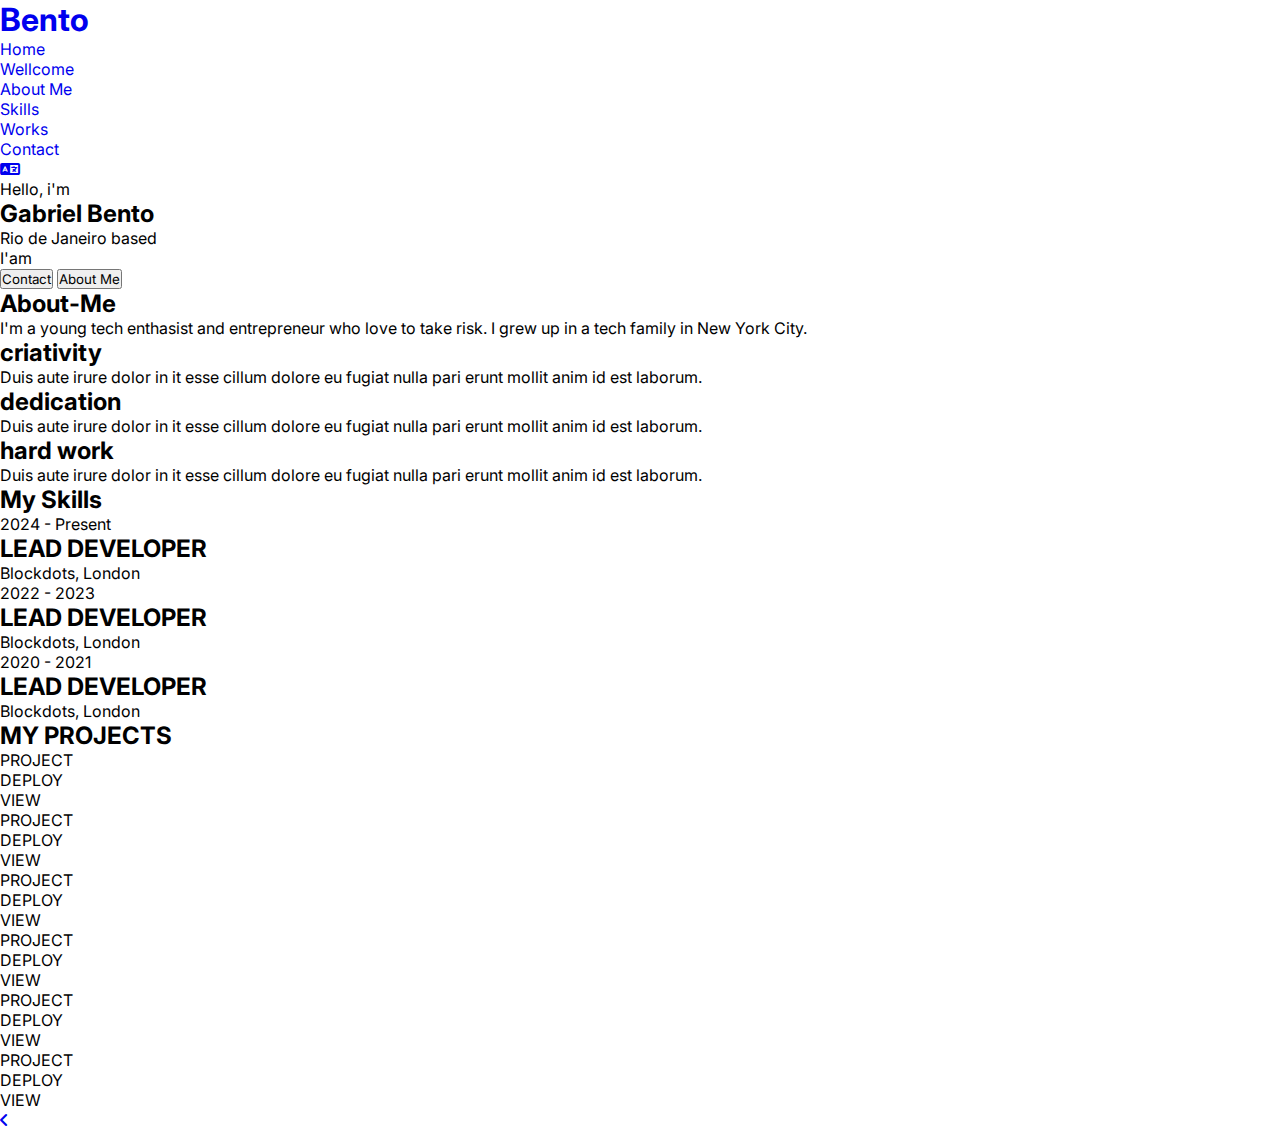
<file: index.html>
<!DOCTYPE html>
<html lang="pt-BR">

<head>
    <meta charset="UTF-8">
    <meta name="viewport" content="width=device-width, initial-scale=1.0">
    <link rel="stylesheet" href="https://cdnjs.cloudflare.com/ajax/libs/font-awesome/6.0.0-beta3/css/all.min.css">
    <title>meu Portifolio</title>
    <link rel="stylesheet" href="style.css">

</head>

<body>
    <div id="back-home">
        <a href="#page-01">
            <div id="left"></div>
            <div id="rigth"></div>
        </a>
    </div>
    <!--PAGE-01-->
    <div id="page-01">
        <header>
            <a href="#">
                <h1>Bento</h1>
            </a>
            <nav id="navegation">
                <ul id="links">
                    <li>
                        <a href="#">Home</a>
                    </li>
                    <li>
                        <a href="#">Wellcome</a>
                    </li>

                    <li>
                        <a href="#">About Me</a>
                    </li>
                    <li>
                        <a href="#">Skills</a>
                    </li>
                    <li>
                        <a href="#">Works</a>
                    </li>
                    <li>
                        <a href="#">Contact</a>
                    </li>
                </ul>
            </nav>
            <a href="#"><i class="fa-solid fa-language" id="translate"></i></a>

        </header>
        <div id="article">
            <section>
                <p id="hello">Hello, i'm</p>
                <h2>Gabriel Bento</h2>
                <p id="rio">Rio de Janeiro based</p>
                <div class="txt-animado">
                    I'am  <span></span>
                </div>
                <div id="btn">
                    <button id="btn-01">
                        Contact
                    </button>
                    <a href="#page-02">
                        <button id="btn-02">
                            About Me
                        </button>
                    </a>
                </div>
            </section>
        </div>
    </div>




    <div id="page-02">
        <div>

            <div id="wellcome">
                <h2>About-Me</h2>
                <p>I'm a young tech enthasist and entrepreneur who love to take risk.
                    I grew up in a tech family in New York City.</p>
            </div>

            <div id="cards">

                <div class="card">
                    <h2>criativity</h2>
                    <p>Duis aute irure dolor in it esse cillum dolore eu fugiat nulla pari erunt mollit anim id est
                        laborum.</p>
                </div>

                <div class="card">
                    <h2>dedication</h2>
                    <p>Duis aute irure dolor in it esse cillum dolore eu fugiat nulla pari erunt mollit anim id est
                        laborum.</p>
                </div>

                <div class="card">
                    <h2>hard work</h2>
                    <p>Duis aute irure dolor in it esse cillum dolore eu fugiat nulla pari erunt mollit anim id est
                        laborum.
                    </p>
                </div>
            </div>

        </div>
    </div>

    <div id="page-03">
        <h2 id="title">My Skills</h2>

        <div id="baloes">
            <div class="balao">
                <p class="year">2024 - Present</p>
                <h2>LEAD DEVELOPER</h2>
                <p>Blockdots, London</p>
            </div>
            <div class="balao">
                <p class="year">2022 - 2023</p>
                <h2>LEAD DEVELOPER</h2>
                <p>Blockdots, London</p>
            </div>
            <div class="balao">
                <p class="year">2020 - 2021</p>
                <h2>LEAD DEVELOPER</h2>
                <p>Blockdots, London</p>
            </div>
        </div>
    </div>
    <div id="page-04">
        <h2>MY PROJECTS</h2>

        <div id="linha-01">
            <div class="conjunto">
                <div class="card-principal">
                    PROJECT
                </div>
                <div class="links-01">
                    <div class="deploy">DEPLOY</div>
                    <div class="view">VIEW</div>
                </div>
            </div>

            <div class="conjunto">
                <div class="card-principal">
                    PROJECT
                </div>
            <div class="links-01">
                <div class="deploy">DEPLOY</div>
                <div class="view">VIEW</div>
            </div>
            </div>
        </div>

        <div id="linha-02">
            <div class="conjunto">
                <div class="card-principal">
                    PROJECT
                </div>
                <div class="links-02">
                    <div class="deploy">DEPLOY</div>
                    <div class="view">VIEW</div>
                </div>
            </div>

            <div class="conjunto">
                <div class="card-principal">
                    PROJECT
                </div>
            <div class="links-02">
                <div class="deploy">DEPLOY</div>
                <div class="view">VIEW</div>
            </div>
            </div>
        </div>

        <div id="linha-03">
            <div class="conjunto">
                <div class="card-principal">
                    PROJECT
                </div>
                <div class="links-03">
                    <div class="deploy">DEPLOY</div>
                    <div class="view">VIEW</div>
                </div>
            </div>

            <div class="conjunto">
                <div class="card-principal">
                    PROJECT
                </div>
            <div class="links-03">
                <div class="deploy">DEPLOY</div>
                <div class="view">VIEW</div>
            </div>
            </div>
        </div>

        </div>

        <a href="#page-01">
            <i class="fa-solid fa-angle-left" id="seta"></i>
        </a>

        </div>
    </div>
</body>

</html>
</file>
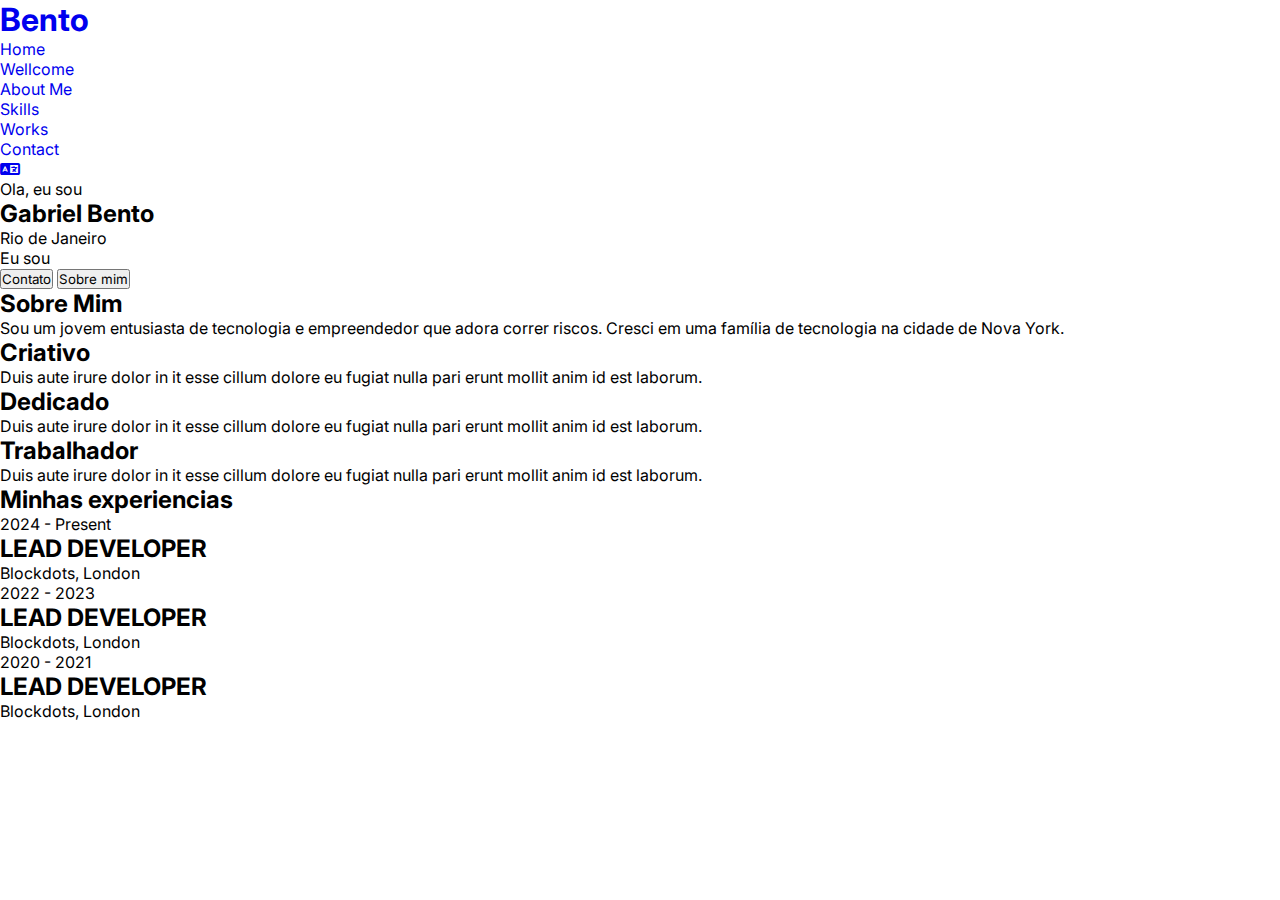
<file: index-02.html>
<!DOCTYPE html>
<html lang="pt-BR">

<head>
    <meta charset="UTF-8">
    <meta name="viewport" content="width=device-width, initial-scale=1.0">
    <link rel="stylesheet" href="https://cdnjs.cloudflare.com/ajax/libs/font-awesome/6.0.0-beta3/css/all.min.css">
    <title>meu Portifolio</title>
    <link rel="stylesheet" href="style-br.css">

</head>

<body>

    <!--PAGE-01-->
    <div id="page-01">
        <header>
            <a href="#">
                <h1>Bento</h1>
            </a>
            <nav id="navegation">
                <ul id="links">
                    <li>
                        <a href="#">Home</a>
                    </li>
                    <li>
                        <a href="#">Wellcome</a>
                    </li>

                    <li>
                        <a href="#">About Me</a>
                    </li>
                    <li>
                        <a href="#">Skills</a>
                    </li>
                    <li>
                        <a href="#">Works</a>
                    </li>
                    <li>
                        <a href="#">Contact</a>
                    </li>
                </ul>
            </nav>
            <a href="/index.html"><i class="fa-solid fa-language" id="translate"></i></a>

        </header>
        <div id="article">
            <section>
                <p id="hello">Ola, eu sou</p>
                <h2>Gabriel Bento</h2>
                <p id="rio">Rio de Janeiro </p>
                <div class="txt-animado">
                   Eu sou  <span></span>
                </div>
                <div id="btn">
                    <button id="btn-01">
                       Contato
                    </button>
                    <button id="btn-02">
                        Sobre mim
                    </button>
                </div>
            </section>
        </div>
    </div>




    <div id="page-02">
        <div>

            <div id="wellcome">
                <h2>Sobre Mim</h2>
                <p>Sou um jovem entusiasta de tecnologia e empreendedor que adora correr riscos.
                    Cresci em uma família de tecnologia na cidade de Nova York.</p>
            </div>

            <div id="cards">

                <div class="card">
                    <h2>Criativo</h2>
                    <p>Duis aute irure dolor in it esse cillum dolore eu fugiat nulla pari erunt mollit anim id est
                        laborum.</p>
                </div>

                <div class="card">
                    <h2>Dedicado</h2>
                    <p>Duis aute irure dolor in it esse cillum dolore eu fugiat nulla pari erunt mollit anim id est
                        laborum.</p>
                </div>

                <div class="card">
                    <h2>Trabalhador</h2>
                    <p>Duis aute irure dolor in it esse cillum dolore eu fugiat nulla pari erunt mollit anim id est
                        laborum.
                    </p>
                </div>
            </div>

        </div>
    </div>

    <div id="page-03">
        <h2 id="title">Minhas experiencias</h2>

        <div id="baloes">
            <div class="balao">
                <p class="year">2024 - Present</p>
                <h2>LEAD DEVELOPER</h2>
                <p>Blockdots, London</p>
            </div>
            <div class="balao">
                <p class="year">2022 - 2023</p>
                <h2>LEAD DEVELOPER</h2>
                <p>Blockdots, London</p>
            </div>
            <div class="balao">
                <p class="year">2020 - 2021</p>
                <h2>LEAD DEVELOPER</h2>
                <p>Blockdots, London</p>
            </div>
        </div>
    </div>
</body>

</html>
</file>
<file: style.css>
/*fonts*/
@import url('https://fonts.googleapis.com/css2?family=Inter:ital,opsz,wght@0,14..32,100..900;1,14..32,100..900&family=Poppins:ital,wght@0,100;0,200;0,300;0,400;0,500;0,600;0,700;0,800;0,900;1,100;1,200;1,300;1,400;1,500;1,600;1,700;1,800;1,900&display=swap');


* {
    margin: 0;
    padding: 0;
    box-sizing: border-box;
    font-family: inter, arial;
    text-decoration: none;
    list-style: none;
    scroll-behavior: smooth;
}

/*dispositivos pequenos*/
/*IOS*/
@media screen and (-webkit-min-device-pixel-ratio: 300px) and (-webkit-max-device-pixel-ratio: 768px) {
    div#page-01 {
        background: linear-gradient(to bottom,#086afc, #C0D9FF);
        height: 100vh;
    }

    header {
        display: flex;
        align-items: center;
        justify-content: space-around;
    }

    header h1 {
        text-decoration: none;
        color: #07367d;
        font-family: poppins,Arial, Helvetica, sans-serif;
        font-weight: bolder;
        font-size: 50px;
    }

    header #navegation {
        display: none;
    }

    header #links {
        display: flex;
    }

    header #menu {
        display: none;
    }

    div#article {
        display: flex;
        flex-direction: column;
        align-items: center;
        justify-content: center;
        margin-top: 7em;
    }

    section {
        height: 20em;
        width: 22em;
        display: flex;
        flex-direction: column;
        align-items: center;
        justify-content: center;
    }

    section p#hello {
        font-family: poppins,Arial, Helvetica, sans-serif;
        font-weight: bold;
        color: #07367d;
        font-size: 30px;
    }

    section h2 {
        color: #ffffff;
        font-family: poppins,Arial, Helvetica, sans-serif;
        font-weight: bolder;
        color: #ffffff;
        font-size: 48px;
    }

    section p#rio {
        font-size: 25px;
        font-weight: 500;
    }

    .txt-animado {
        font-size: 30px;
        font-weight: bold;
    }

    .txt-animado span {
        position: relative;
    }

    .txt-animado span::before {
        content: "";
        color: #07367d;
        animation: palavras 15s infinite;
    }

    .txt-animado span::after {
        content: "";
        position: absolute;
        height: 100%;
        border-left: 2px solid white;
        right: -10px;
        animation: cursor .9s infinite, digita 20s steps(15) infinite ;
        width: calc(100% + 12px);
        background-color: #6797e0;
    }

    @keyframes digita {
        10%, 15%, 30%, 35%, 50%, 70%, 75%, 90%, 95% {
            width: 0;
        } 
        5%, 20%, 25%, 40%, 45%, 60%, 65%, 80%, 85% {
            width: calc(100% + 12px);
        }
    }

    @keyframes cursor {
        0% {
            border-left: 2px solid #6797e0;
        }
    }

    @keyframes palavras {
        0%,20% {
            content: "Web Developer";
        }
        20%,40% {
            content: "Front-end ";
        }
        41%,60% {
            content: "Web Designer";
        }
        61%,80% {
            content: "UI/UX Designer";
        }
        81%,100% {
            content: "Web Developer";
        }
    }

    section #btn {
        display: flex;
        gap: 30px;
        margin-top: 2em;
    }

    section button {
        padding: 15px 23px;
        width: 425px;
        margin-top: 45px;
        border-radius: 18px;
        border: none;
        font-size: 20px;
        font-weight: 500;
        cursor: pointer;
    }

    section #btn-01 {
        background-color: #07367d;
        color: #ffffff;
        transition: all 0.3s;
    }

    section #btn-01:hover {
        background-color: #3377dd;
    }

    section #btn-02 {
        background-color: #ffffff;
        color: #086afc;
        transition: all 0.5s;
    }

    section #btn-02:hover {
        background-color: #3377dd;
        color: #ffffff;
    }

    /*page-02*/

    #page-02 {
        height: 100vh;
        width: 100vw;
        display: flex;
        flex-direction: column;
        align-items: center;
    }

    #page-02 #wellcome {
        margin-top: 30px;
        display: flex;
        flex-direction: column;
        align-items: center;
        height: 8em;
        gap: 30px;
    }

    #page-02 #wellcome h2 {
        color: black;
        font-size: 30px;
        font-family: poppins, Arial, Helvetica, sans-serif;
    }

    #page-02 #wellcome p {
        color: rgba(0, 0, 0, 0.539);
        width: 420px;
}

#page-02 #cards {
    display: flex;
    flex-direction: column;
    align-items: center;
}

#page-02 #cards .card {
    background-color: white;
    margin-top: 30px;
    width: 257px;
    height: 235px;
    border: 2px solid #086afc;
    border-radius: 20px;
    padding: 15px;
}

#page-02 #cards .card h2 {
    color: black;
    position: relative;
    top: 20px;
}

#page-02 #cards .card p {
    color: rgba(0, 0, 0, 0.573);
    position: relative;
    top: 50px;
}

#page-03 {
    background-color: #bfd7f939;
    height: 110vh;
    display: flex;
    flex-direction: column;
    align-items: center;
}

#page-03 h2#title {
    margin: 2em;
    font-size: 30px;
    font-weight: bold;
}

#page-03 #baloes {
    width: 340px;
    display: flex;
    flex-direction: column;
}

#page-03 #baloes .balao {
    background-color: rgb(255, 255, 255);
    padding: 40px 65px 40px 20px;
    margin-top: 2em;
    margin-bottom: 20px;
    border: 1px solid #3377dd;
    border-radius: 20px;
}

#page-03 #baloes .balao .year {
    color: #3377dd;
    margin-bottom: 10px;
    font-size: 25px;
    font-weight: bold;
}

#page-03 #baloes .balao h2 {
    color: #3377dd;
    font-size: 30px;
    font-weight: bold;
}

/*page-04*/

div#page-04 {
    height: 100vh;
    display: flex;
    flex-direction: column;
    align-items: center;
}

div#page-04 h2 {
    margin: 35px;
    font-size: 25px;
}

div#page-04 #linha-01 {
    display: flex;
    justify-content: space-around;
    width: 100vw;
    height: 15em;
}

div#page-04 #linha-01 .conjunto {
    width: 10em;
    display: flex;
    flex-direction: column;
}

div#page-04 #linha-01 .conjunto .card-principal {
    border: 1px solid blue;
    height: 9em;
    border-radius: 15px;
    display: flex;
    align-items: center;
    justify-content: center;
    font-weight: bold;
    color: #ffffff;
    background-color: #5f9fffd4;
    transition: all 0.5s;
}

div#page-04 #linha-01 .conjunto .card-principal:hover {
    background-color: #09377d;
}

div#page-04 #linha-01 .conjunto .links-01 {
    height: 3em;
    margin-top: 1em;
    display: flex;
    align-items: center;
    justify-content: space-around;
}

div#page-04 #linha-01 .conjunto .links-01 .deploy, .view {
    border: 1px solid #086afc;
    width: 5.1em;
    height: 3em;
    border-radius: 10px;

    display: flex;
    align-items: center;
    justify-content: center;
    color: white;
    font-weight: bold;
    transition: all 0.5s;
}

div#page-04 #linha-01 .conjunto .links-01 .deploy {
    background-color: #086afc;
    color: white;
}

div#page-04 #linha-01 .conjunto .links-01 .deploy:hover {
    background-color: #6797e0;
    color: white;
}

div#page-04 #linha-01 .conjunto .links-01 .view {
    background-color: #ffffff;
    color: #086afc;
}

div#page-04 #linha-01 .conjunto .links-01 .view:hover {
    background-color: #6797e0;
    color: #ffffff;
}

/*linha 02*/
div#page-04 #linha-02 {
    display: flex;
    justify-content: space-around;
    width: 100vw;
    height: 15em;
}

div#page-04 #linha-02 .conjunto {
    width: 10em;
    display: flex;
    flex-direction: column;
}

div#page-04 #linha-02 .conjunto .card-principal {
    border: 1px solid blue;
    height: 9em;
    border-radius: 15px;
    display: flex;
    align-items: center;
    justify-content: center;
    font-weight: bold;
    color: #ffffff;
    background-color: #5f9fffd4;
    transition: all 0.5s;
}

div#page-04 #linha-02 .conjunto .card-principal:hover {
    background-color: #09377d;
}

div#page-04 #linha-02 .conjunto .links-02 {
    height: 3em;
    margin-top: 1em;
    display: flex;
    align-items: center;
    justify-content: space-around;
}

div#page-04 #linha-02 .conjunto .links-02 .deploy, .view {
    border: 1px solid #086afc;
    width: 5.1em;
    height: 3em;
    border-radius: 10px;

    display: flex;
    align-items: center;
    justify-content: center;
    color: white;
    font-weight: bold;
    transition: all 0.5s;
}

div#page-04 #linha-02 .conjunto .links-02 .deploy {
    background-color: #086afc;
    color: white;
}

div#page-04 #linha-02 .conjunto .links-02 .deploy:hover {
    background-color: #6797e0;
    color: white;
}

div#page-04 #linha-02 .conjunto .links-02 .view {
    background-color: #ffffff;
    color: #086afc;
}

div#page-04 #linha-02 .conjunto .links-02 .view:hover {
    background-color: #6797e0;
    color: #ffffff;
}

/*linha 03*/
div#page-04 #linha-03 {
    display: flex;
    justify-content: space-around;
    width: 100vw;
    height: 15em;
}

div#page-04 #linha-03 .conjunto {
    width: 10em;
    display: flex;
    flex-direction: column;
}

div#page-04 #linha-03 .conjunto .card-principal {
    border: 1px solid blue;
    height: 9em;
    border-radius: 15px;
    display: flex;
    align-items: center;
    justify-content: center;
    font-weight: bold;
    color: #ffffff;
    background-color: #5f9fffd4;
    transition: all 0.5s;
}

div#page-04 #linha-03 .conjunto .card-principal:hover {
    background-color: #09377d;
}

div#page-04 #linha-03 .conjunto .links-03 {
    height: 3em;
    margin-top: 1em;
    display: flex;
    align-items: center;
    justify-content: space-around;
}

div#page-04 #linha-03 .conjunto .links-03 .deploy, .view {
    border: 1px solid #086afc;
    width: 5.1em;
    height: 3em;
    border-radius: 10px;

    display: flex;
    align-items: center;
    justify-content: center;
    color: white;
    font-weight: bold;
    transition: all 0.5s;
}

div#page-04 #linha-03 .conjunto .links-03 .deploy {
    background-color: #086afc;
    color: white;
}

div#page-04 #linha-03 .conjunto .links-03 .deploy:hover {
    background-color: #6797e0;
    color: white;
}

div#page-04 #linha-03 .conjunto .links-03 .view {
    background-color: #ffffff;
    color: #086afc;
}

div#page-04 #linha-03 .conjunto .links-03 .view:hover {
    background-color: #6797e0;
    color: #ffffff;
}

/*seta voltar*/
#seta {
    color: #086afc;
    font-size: 40px;
    margin-left: 48%;
    rotate: 90deg;
}
}

/*dispositivos medios*/

/*IOS*/
@media screen and (-webkit-min-device-pixel-ratio: 768px) and (-webkit-max-device-pixel-ratio: 1024px) {}

/*ANDROID*/

/*dispositivos pequenos*/

@media (min-width: 300px) and (max-width: 768px) {


            /*page-01*/

    div#page-01 {
        background-color: #6797e0;
        height: 100vh;
        width: 100vw;
        overflow: hidden;
    }

    header {
        display: flex;
        align-items: center;
        justify-content: center;
    }

    header h1 {
        text-decoration: none;
        margin-right: 1.5em;
        margin-left: calc(2.5em - 3em);
        color: #07367d;
        font-family: poppins,Arial, Helvetica, sans-serif;
        font-weight: bolder;
        font-size: 50px;
    }

    header #navegation {
        display: none;
    }

    header #links {
        display: flex;
    }

    header #translate {
        color: #09377d;
        width: 10px;
        margin-left: -0.8em;
        font-size: 40px;
        margin-top: 10px;
    }

    div#article {
        display: flex;
        flex-direction: column;
        align-items: center;
        justify-content: center;
        margin-top: 7em;
    }

    section {
        height: 20em;
        width: 22em;
        display: flex;
        flex-direction: column;
        align-items: center;
        justify-content: center;
    }

    section p#hello {
        font-family: poppins,Arial, Helvetica, sans-serif;
        font-weight: bold;
        color: #07367d;
        font-size: 30px;
    }

    section h2 {
        color: #ffffff;
        font-family: poppins,Arial, Helvetica, sans-serif;
        font-weight: bolder;
        color: #ffffff;
        font-size: 48px;
    }

    section p#rio {
        font-size: 25px;
        font-weight: 500;
    }

    /*
    section p#developer {
        color: #07367d;
        font-weight: bold;
        font-size: 27px;
    }
    */

    .txt-animado {
        font-size: 30px;
        font-weight: bold;
    }

    .txt-animado span {
        position: relative;
    }

    .txt-animado span::before {
        content: "";
        color: #07367d;
        animation: palavras 15s infinite;
    }

    .txt-animado span::after {
        content: "";
        position: absolute;
        height: 100%;
        border-left: 2px solid white;
        right: -10px;
        animation: cursor .9s infinite, digita 20s steps(15) infinite ;
        width: calc(100% + 12px);
        background-color: #6797e0;
    }

    @keyframes digita {
        10%, 15%, 30%, 35%, 50%, 70%, 75%, 90%, 95% {
            width: 0;
        } 
        5%, 20%, 25%, 40%, 45%, 60%, 65%, 80%, 85% {
            width: calc(100% + 12px);
        }
    }

    @keyframes cursor {
        0% {
            border-left: 2px solid #6797e0;
        }
    }

    @keyframes palavras {
        0%,20% {
            content: "Web Developer";
        }
        21%,40% {
            content: "Front-end ";
        }
        41%,60% {
            content: "Web Designer";
        }
        61%,80% {
            content: "UI/UX Designer";
        }
        81%,100% {
            content: "Web Developer";
        }
    }

    section #btn {
        display: flex;
        width: 375px;
        gap: 30px;
        margin-top: 2em;
    }

    section button {
        padding: 15px 45px;
        border-radius: 18px;
        border: none;
        font-size: 20px;
        font-weight: 500;
        cursor: pointer;
    }

    section #btn-01 {
        background-color: #07367d;
        color: #ffffff;
        transition: all 0.3s;
    }

    section #btn-01:hover {
        background-color: #3377dd;
    }

    section #btn-02 {
        background-color: #ffffff;
        color: #086afc;
        transition: all 0.5s;
    }

    section #btn-02:hover {
        background-color: #3377dd;
        color: #ffffff;
    }

    /*page-02*/

    #page-02 {
        height: 130vh;
        width: 100vw;
        display: flex;
        flex-direction: column;
        align-items: center;
    }

    #page-02 #wellcome {
        margin-top: 30px;
        display: flex;
        flex-direction: column;
        align-items: center;
        height: 8em;
        gap: 30px;
    }

    #page-02 #wellcome h2 {
        color: black;
        font-size: 25px;
        font-family: poppins, Arial, Helvetica, sans-serif;
    }

    #page-02 #wellcome p {
        color: rgba(0, 0, 0, 0.539);
        width: 420px;
}

#page-02 #cards {
    display: flex;
    flex-direction: column;
    align-items: center;
}

#page-02 #cards .card {
    background-color: white;
    margin-top: 30px;
    width: 257px;
    height: 235px;
    border: 2px solid #086afc;
    border-radius: 20px;
    padding: 15px;
}

#page-02 #cards .card h2 {
    color: black;
    position: relative;
    top: 20px;
}

#page-02 #cards .card p {
    color: rgba(0, 0, 0, 0.573);
    position: relative;
    top: 50px;
}

            /*PAGE-03*/

#page-03 {
    background-color: #bfd7f939;
    height: 110vh;
    display: flex;
    flex-direction: column;
    align-items: center;
}

#page-03 h2#title {
    margin: 2em;
    font-size: 30px;
    font-weight: bold;
}

#page-03 #baloes {
    width: 350px;
    display: flex;
    flex-direction: column;
}

#page-03 #baloes .balao {
    background-color: rgb(255, 255, 255);
    padding: 40px 65px 40px 20px;
    margin-top: 2em;
    margin-bottom: 20px;
    border: 1px solid #3377dd;
    border-radius: 20px;
}

#page-03 #baloes .balao .year {
    color: #3377dd;
    margin-bottom: 10px;
    font-size: 25px;
    font-weight: bold;
}

#page-03 #baloes .balao h2 {
    color: #3377dd;
    font-size: 30px;
    font-weight: bold;
}

/*PAGE-04*/
div#page-04 {
    height: 100vh;
    display: flex;
    flex-direction: column;
    align-items: center;
}

div#page-04 h2 {
    margin: 35px;
    font-size: 25px;
}

div#page-04 #linha-01 {
    display: flex;
    justify-content: space-around;
    width: 100vw;
    height: 15em;
}

div#page-04 #linha-01 .conjunto {
    width: 10em;
    display: flex;
    flex-direction: column;
}

div#page-04 #linha-01 .conjunto .card-principal {
    height: 9em;
    border-radius: 15px;
    display: flex;
    align-items: center;
    justify-content: center;
    font-weight: bold;
    color: #ffffff;
    background-color: #5f9fffd4;
    transition: all 0.5s;
}

div#page-04 #linha-01 .conjunto .card-principal:hover {
    background-color: #09377d;
}

div#page-04 #linha-01 .conjunto .links-01 {
    height: 3em;
    margin-top: 1em;
    display: flex;
    align-items: center;
    justify-content: space-around;
}

div#page-04 #linha-01 .conjunto .links-01 .deploy, .view {
    border: 1px solid #086afc;
    width: 4.7em;
    height: 3em;
    border-radius: 10px;

    display: flex;
    align-items: center;
    justify-content: center;
    color: white;
    font-weight: bold;
    transition: all 0.5s;
}

div#page-04 #linha-01 .conjunto .links-01 .deploy {
    background-color: #086afc;
    color: white;
}

div#page-04 #linha-01 .conjunto .links-01 .deploy:hover {
    background-color: #6797e0;
    color: white;
}

div#page-04 #linha-01 .conjunto .links-01 .view {
    background-color: #ffffff;
    color: #086afc;
}

div#page-04 #linha-01 .conjunto .links-01 .view:hover {
    background-color: #6797e0;
    color: #ffffff;
}

/*linha 02*/
div#page-04 #linha-02 {
    display: flex;
    justify-content: space-around;
    width: 100vw;
    height: 15em;
}

div#page-04 #linha-02 .conjunto {
    width: 10em;
    display: flex;
    flex-direction: column;
}

div#page-04 #linha-02 .conjunto .card-principal {

    height: 9em;
    border-radius: 15px;
    display: flex;
    align-items: center;
    justify-content: center;
    font-weight: bold;
    color: #ffffff;
    background-color: #5f9fffd4;
    transition: all 0.5s;
}

div#page-04 #linha-02 .conjunto .card-principal:hover {
    background-color: #09377d;
}

div#page-04 #linha-02 .conjunto .links-02 {
    height: 3em;
    margin-top: 1em;
    display: flex;
    align-items: center;
    justify-content: space-around;
}

div#page-04 #linha-02 .conjunto .links-02 .deploy, .view {
    border: 1px solid #086afc;
    width: 4.7em;
    height: 3em;
    border-radius: 10px;

    display: flex;
    align-items: center;
    justify-content: center;
    color: white;
    font-weight: bold;
    transition: all 0.5s;
}

div#page-04 #linha-02 .conjunto .links-02 .deploy {
    background-color: #086afc;
    color: white;
}

div#page-04 #linha-02 .conjunto .links-02 .deploy:hover {
    background-color: #6797e0;
    color: white;
}

div#page-04 #linha-02 .conjunto .links-02 .view {
    background-color: #ffffff;
    color: #086afc;
}

div#page-04 #linha-02 .conjunto .links-02 .view:hover {
    background-color: #6797e0;
    color: #ffffff;
}

/*linha 03*/
div#page-04 #linha-03 {
    display: flex;
    justify-content: space-around;
    width: 100vw;
    height: 15em;
}

div#page-04 #linha-03 .conjunto {
    width: 10em;
    display: flex;
    flex-direction: column;
}

div#page-04 #linha-03 .conjunto .card-principal {
    height: 9em;
    border-radius: 15px;
    display: flex;
    align-items: center;
    justify-content: center;
    font-weight: bold;
    color: #ffffff;
    background-color: #5f9fffd4;
    transition: all 0.5s;
}

div#page-04 #linha-03 .conjunto .card-principal:hover {
    background-color: #09377d;
}

div#page-04 #linha-03 .conjunto .links-03 {
    height: 3em;
    margin-top: 1em;
    display: flex;
    align-items: center;
    justify-content: space-around;
}

div#page-04 #linha-03 .conjunto .links-03 .deploy, .view {
    border: 1px solid #086afc;
    width: 4.7em;
    height: 3em;
    border-radius: 10px;

    display: flex;
    align-items: center;
    justify-content: center;
    color: white;
    font-weight: bold;
    transition: all 0.5s;
}

div#page-04 #linha-03 .conjunto .links-03 .deploy {
    background-color: #086afc;
    color: white;
}

div#page-04 #linha-03 .conjunto .links-03 .deploy:hover {
    background-color: #6797e0;
    color: white;
}

div#page-04 #linha-03 .conjunto .links-03 .view {
    background-color: #ffffff;
    color: #086afc;
}

div#page-04 #linha-03 .conjunto .links-03 .view:hover {
    background-color: #6797e0;
    color: #ffffff;
}

#seta {
    color: #086afc;
    font-size: 40px;
    margin-left: 48%;
    rotate: 90deg;
}

}

/*dispositivos medios*/

@media (min-width: 768px) and (max-width: 1024px) {}

/*GERAL*/

/*dispositivos grandes*/

@media (min-width: 1024px) and (max-width: 1920px) {}
</file>
<file: style-br.css>
/*fonts*/
@import url('https://fonts.googleapis.com/css2?family=Inter:ital,opsz,wght@0,14..32,100..900;1,14..32,100..900&family=Poppins:ital,wght@0,100;0,200;0,300;0,400;0,500;0,600;0,700;0,800;0,900;1,100;1,200;1,300;1,400;1,500;1,600;1,700;1,800;1,900&display=swap');


* {
    margin: 0;
    padding: 0;
    box-sizing: border-box;
    font-family: inter, arial;
    text-decoration: none;
    list-style: none;
}

/*dispositivos pequenos*/
/*IOS*/
@media screen and (-webkit-min-device-pixel-ratio: 300px) and (-webkit-max-device-pixel-ratio: 768px) {
    div#page-01 {
        background: linear-gradient(to bottom,#086afc, #C0D9FF);
        height: 100vh;
    }

    header {
        display: flex;
        align-items: center;
        justify-content: space-around;
    }

    header h1 {
        text-decoration: none;
        color: #07367d;
        font-family: poppins,Arial, Helvetica, sans-serif;
        font-weight: bolder;
        font-size: 50px;
    }

    header #navegation {
        display: none;
    }

    header #links {
        display: flex;
    }

    header #menu {
        display: none;
    }

    div#article {
        display: flex;
        flex-direction: column;
        align-items: center;
        justify-content: center;
        margin-top: 7em;
    }

    section {
        height: 20em;
        width: 22em;
        display: flex;
        flex-direction: column;
        align-items: center;
        justify-content: center;
    }

    section p#hello {
        font-family: poppins,Arial, Helvetica, sans-serif;
        font-weight: bold;
        color: #07367d;
        font-size: 30px;
    }

    section h2 {
        color: #ffffff;
        font-family: poppins,Arial, Helvetica, sans-serif;
        font-weight: bolder;
        color: #ffffff;
        font-size: 48px;
    }

    section p#rio {
        font-size: 25px;
        font-weight: 500;
    }

    .txt-animado {
        font-size: 30px;
        font-weight: bold;
    }

    .txt-animado span {
        position: relative;
        margin-bottom: 1.2em;
    }

    .txt-animado span::before {
        content: "";
        color: #07367d;
        animation: palavras 15s infinite;
    }

    .txt-animado span::after {
        content: "";
        position: absolute;
        height: 100%;
        border-left: 2px solid white;
        right: -10px;
        animation: cursor .9s infinite, digita 20s steps(15) infinite ;
        width: calc(100% + 12px);
        background-color: #6797e0;
    }

    @keyframes digita {
        10%, 15%, 30%, 35%, 50%, 70%, 75%, 90%, 95% {
            width: 0;
        } 
        5%, 20%, 25%, 40%, 45%, 60%, 65%, 80%, 85% {
            width: calc(100% + 12px);
        }
    }

    @keyframes cursor {
        0% {
            border-left: 2px solid #6797e0;
        }
    }

    @keyframes palavras {
        0%,20% {
            content: "Desenvolvedor Web";
        }
        21%,40% {
            content: "Front-end";
        }
        41%,60% {
            content: "Web Designer";
        }
        61%,80% {
            content: "UI/UX Designer";
        }
        81%,100% {
            content: "Desenvolvedor Web";
        }
    }

    section #btn {
        display: flex;
        gap: 30px;
        margin-top: 3.5em;
    }

    section button {
        padding: 15px 23px;
        width: 425px;
        margin-top: 45px;
        border-radius: 18px;
        border: none;
        font-size: 20px;
        font-weight: 500;
        cursor: pointer;
    }

    section #btn-01 {
        background-color: #07367d;
        color: #ffffff;
        transition: all 0.3s;
    }

    section #btn-01:hover {
        background-color: #3377dd;
    }

    section #btn-02 {
        background-color: #ffffff;
        color: #086afc;
        transition: all 0.5s;
    }

    section #btn-02:hover {
        background-color: #3377dd;
        color: #ffffff;
    }

    /*page-02*/

    #page-02 {
        height: 100vh;
        width: 100vw;
        display: flex;
        flex-direction: column;
        align-items: center;
    }

    #page-02 #wellcome {
        margin-top: 30px;
        display: flex;
        flex-direction: column;
        align-items: center;
        height: 8em;
        gap: 30px;
    }

    #page-02 #wellcome h2 {
        color: black;
        font-size: 30px;
        font-family: poppins, Arial, Helvetica, sans-serif;
    }

    #page-02 #wellcome p {
        color: rgba(0, 0, 0, 0.539);
        width: 420px;
}

#page-02 #cards {
    display: flex;
    flex-direction: column;
    align-items: center;
}

#page-02 #cards .card {
    background-color: white;
    margin-top: 30px;
    width: 257px;
    height: 235px;
    border: 2px solid #086afc;
    border-radius: 20px;
    padding: 15px;
}

#page-02 #cards .card h2 {
    color: black;
    position: relative;
    top: 20px;
}

#page-02 #cards .card p {
    color: rgba(0, 0, 0, 0.573);
    position: relative;
    top: 50px;
}

#page-03 {
    background-color: #bfd7f939;
    height: 110vh;
    display: flex;
    flex-direction: column;
    align-items: center;
}

#page-03 h2#title {
    margin: 2em;
    font-size: 30px;
    font-weight: bold;
}

#page-03 #baloes {
    width: 340px;
    display: flex;
    flex-direction: column;
}

#page-03 #baloes .balao {
    background-color: rgb(255, 255, 255);
    padding: 40px 65px 40px 20px;
    margin-top: 2em;
    margin-bottom: 20px;
    border: 1px solid #3377dd;
    border-radius: 20px;
}

#page-03 #baloes .balao .year {
    color: #3377dd;
    margin-bottom: 10px;
    font-size: 25px;
    font-weight: bold;
}

#page-03 #baloes .balao h2 {
    color: #3377dd;
    font-size: 30px;
    font-weight: bold;
}
}

/*dispositivos medios*/

/*IOS*/
@media screen and (-webkit-min-device-pixel-ratio: 768px) and (-webkit-max-device-pixel-ratio: 1024px) {}

/*ANDROID*/

/*dispositivos pequenos*/

@media (min-width: 300px) and (max-width: 768px) {

            /*page-01*/

    div#page-01 {
        background-color: #6797e0;
        height: 110vh;
    }

    header {
        display: flex;
        align-items: center;
        justify-content: center;
    }

    header h1 {
        text-decoration: none;
        margin-right: 1.5em;
        margin-left: calc(2.5em - 3em);
        color: #07367d;
        font-family: poppins,Arial, Helvetica, sans-serif;
        font-weight: bolder;
        font-size: 50px;
    }

    header #navegation {
        display: none;
    }

    header #links {
        display: flex;
    }

    header #translate {
        color: #09377d;
        width: 10px;
        margin-left: -0.8em;
        font-size: 40px;
        margin-top: 10px;
    }

    div#article {
        display: flex;
        flex-direction: column;
        align-items: center;
        justify-content: center;
        margin-top: 7em;
    }

    section {
        height: 20em;
        width: 22em;
        display: flex;
        flex-direction: column;
        align-items: center;
        justify-content: center;
    }

    section p#hello {
        font-family: poppins,Arial, Helvetica, sans-serif;
        font-weight: bold;
        color: #07367d;
        font-size: 30px;
    }

    section h2 {
        color: #ffffff;
        font-family: poppins,Arial, Helvetica, sans-serif;
        font-weight: bolder;
        color: #ffffff;
        font-size: 48px;
    }

    section p#rio {
        font-size: 25px;
        font-weight: 500;
    }

    /*
    section p#developer {
        color: #07367d;
        font-weight: bold;
        font-size: 27px;
    }
    */

    .txt-animado {
        font-size: 30px;
        font-weight: bold;
    }

    .txt-animado span {
        position: relative;
    }

    .txt-animado span::before {
        content: "";
        color: #07367d;
        animation: palavras 15s infinite;
    }

    .txt-animado span::after {
        content: "";
        position: absolute;
        height: 100%;
        border-left: 2px solid white;
        right: -10px;
        animation: cursor .9s infinite, digita 20s steps(15) infinite ;
        width: calc(100% + 12px);
        background-color: #6797e0;
    }

    @keyframes digita {
        10%, 15%, 30%, 35%, 50%, 70%, 75%, 90%, 95% {
            width: 0;
        } 
        5%, 20%, 25%, 40%, 45%, 60%, 65%, 80%, 85% {
            width: calc(100% + 12px);
        }
    }

    @keyframes cursor {
        0% {
            border-left: 2px solid #6797e0;
        }
    }

    @keyframes palavras {
        0%,20% {
            content: "Desenvolvedor Web";
        }
        21%,40% {
            content: "Front-end Developer";
        }
        41%,60% {
            content: "Web Designer";
        }
        61%,80% {
            content: "UI/UX Designer";
        }
        81%,100% {
            content: "Desenvolvedor Web";
        }
    }

    section #btn {
        display: flex;
        width: 400px;
        gap: 30px;
        margin-top: 2em;
    }

    section button {
        padding: 15px 45px;
        border-radius: 18px;
        border: none;
        font-size: 20px;
        font-weight: 500;
        cursor: pointer;
    }

    section #btn-01 {
        background-color: #07367d;
        color: #ffffff;
        transition: all 0.3s;
    }

    section #btn-01:hover {
        background-color: #3377dd;
    }

    section #btn-02 {
        background-color: #ffffff;
        color: #086afc;
        transition: all 0.5s;
    }

    section #btn-02:hover {
        background-color: #3377dd;
        color: #ffffff;
    }

    /*page-02*/

    #page-02 {
        height: 130vh;
        width: 100vw;
        display: flex;
        flex-direction: column;
        align-items: center;
    }

    #page-02 #wellcome {
        margin-top: 30px;
        display: flex;
        flex-direction: column;
        align-items: center;
        height: 8em;
        gap: 30px;
    }

    #page-02 #wellcome h2 {
        color: black;
        font-size: 25px;
        font-family: poppins, Arial, Helvetica, sans-serif;
    }

    #page-02 #wellcome p {
        color: rgba(0, 0, 0, 0.539);
        width: 420px;
}

#page-02 #cards {
    display: flex;
    flex-direction: column;
    align-items: center;
}

#page-02 #cards .card {
    background-color: white;
    margin-top: 30px;
    width: 257px;
    height: 235px;
    border: 2px solid #086afc;
    border-radius: 20px;
    padding: 15px;
}

#page-02 #cards .card h2 {
    color: black;
    position: relative;
    top: 20px;
}

#page-02 #cards .card p {
    color: rgba(0, 0, 0, 0.573);
    position: relative;
    top: 50px;
}

            /*PAGE-03*/

#page-03 {
    background-color: #bfd7f939;
    height: 110vh;
    display: flex;
    flex-direction: column;
    align-items: center;
}

#page-03 h2#title {
    margin: 2em;
    font-size: 30px;
    font-weight: bold;
}

#page-03 #baloes {
    width: 350px;
    display: flex;
    flex-direction: column;
}

#page-03 #baloes .balao {
    background-color: rgb(255, 255, 255);
    padding: 40px 65px 40px 20px;
    margin-top: 2em;
    margin-bottom: 20px;
    border: 1px solid #3377dd;
    border-radius: 20px;
}

#page-03 #baloes .balao .year {
    color: #3377dd;
    margin-bottom: 10px;
    font-size: 25px;
    font-weight: bold;
}

#page-03 #baloes .balao h2 {
    color: #3377dd;
    font-size: 30px;
    font-weight: bold;
}



}

/*dispositivos medios*/

@media (min-width: 768px) and (max-width: 1024px) {}

/*GERAL*/

/*dispositivos grandes*/

@media (min-width: 1024px) and (max-width: 1920px) {}
</file>
